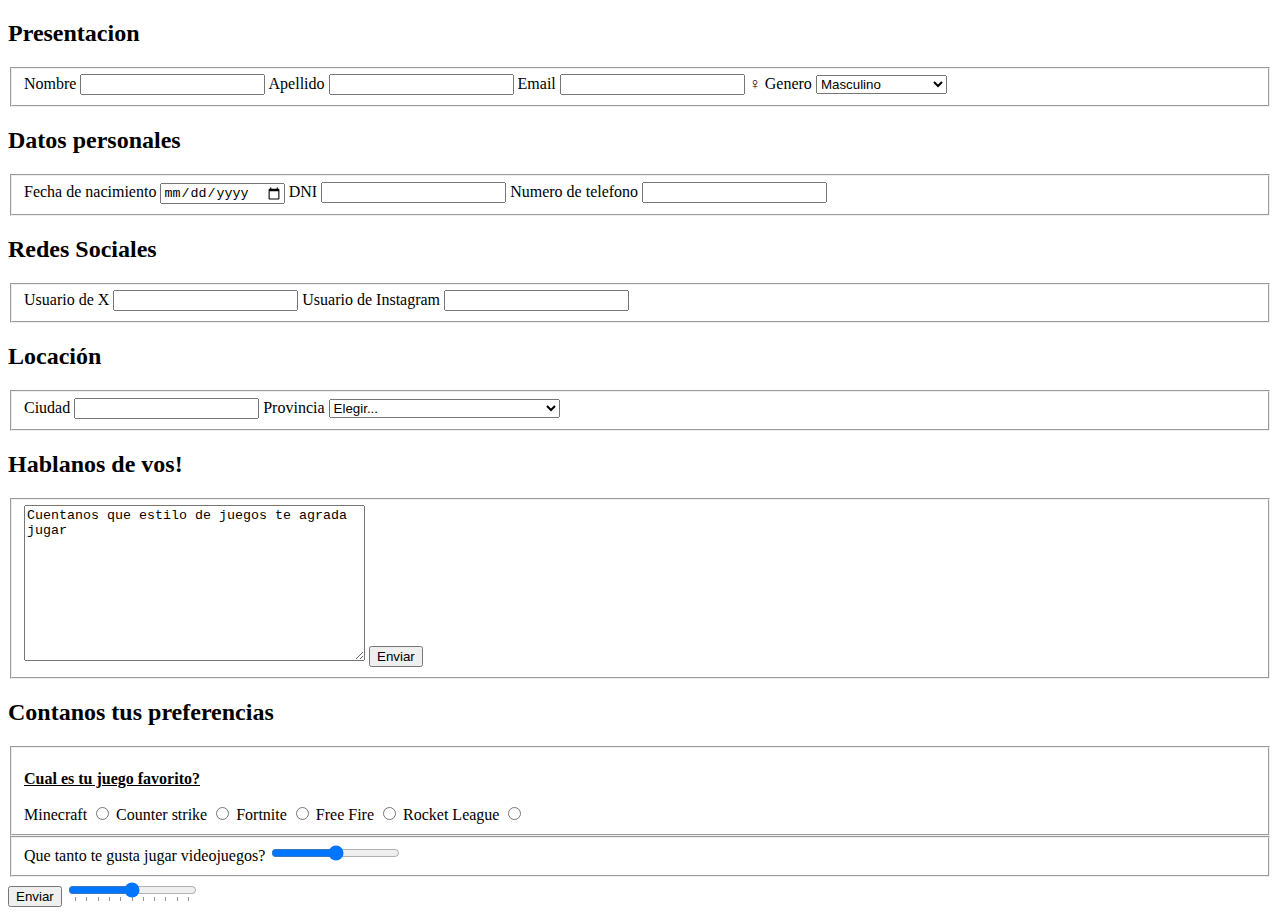
<file: index.html>
<!DOCTYPE html>
<html lang="en">

<head>
    <meta charset="UTF-8">
    <meta name="viewport" content="width=device-width, initial-scale=1.0">
    <title>Formularios</title>
</head>

<body>
    <form action="" method="post">
        <h2>Presentacion</h2>
        <fieldset>
            <label for="nombreid">Nombre</label>
            <input type="text" name="nombre" id="nombreid">
            <label for="Apellidoid">Apellido</label>
            <input type="text" name="apellido" id="Apellidoid">
            <label for="emailid">Email</label>
            <input type="email" name="email" id="emailid" required>
            <label for="generoId">♀ Genero</label>
            <select name="genero" id="generoId">
                <option value="masc">Masculino</option>
                <option value="fem">Femenino</option>
                <option value="pref">Prefiero no decirlo</option>
            </select>
        </fieldset>
        <h2>Datos personales</h2>
        <fieldset>
            <label for="fechaNac">Fecha de nacimiento</label>
            <input type="date" name="nacimiento" id="fechaNac">
            <label for="dniID">DNI</label>
            <input type="number" name="dni" id="dni">
            <label for="telefonoID">Numero de telefono</label>
            <input type="number" name="telefono" id="telefonoID" required>
        </fieldset>
        <h2>Redes Sociales</h2>
        <fieldset>
            <label for="xUsu">Usuario de X</label>
            <input type="text" name="usuarioX" id="xUsu" required>
            <label for="igUsu">Usuario de Instagram</label>
            <input type="text" name="usuarioIG" id="igUsu" required>
        </fieldset>
        <h2>Locación</h2>
        <fieldset>
            <label for="CiudadID">Ciudad</label>
            <input type="text" name="ciudad" id="CiudadID" required>
            <label for="provinciasID">Provincia</label>
            <select name="provincias" id="provinciasID">
                <option value="elegir">Elegir...</option>
                <option value="Buenos Aires">Buenos Aires</option>
                <option value="Catamarca">Catamarca</option>
                <option value="Chaco">Chaco</option>
                <option value="Chubut">Chubut</option>
                <option value="Córdoba">Córdoba</option>
                <option value="Corrientes">Corrientes</option>
                <option value="Entre Ríos">Entre Ríos</option>
                <option value="Formosa">Formosa</option>
                <option value="Jujuy">Jujuy</option>
                <option value="La Pampa">La Pampa</option>
                <option value="La Rioja">La Rioja</option>
                <option value="Mendoza">Mendoza</option>
                <option value="Misiones">Misiones</option>
                <option value="Neuquén">Neuquén</option>
                <option value="Río Negro">Río Negro</option>
                <option value="Salta">Salta</option>
                <option value="San Juan">San Juan</option>
                <option value="San Luis">San Luis</option>
                <option value="Santa Cruz">Santa Cruz</option>
                <option value="Santa Fe">Santa Fe</option>
                <option value="Santiago del Estero">Santiago del Estero</option>
                <option value="Tierra del Fuego">Tierra del Fuego</option>
                <option value="Tucumán">Tucumán</option>
                <option value="Ciudad Autónoma de Buenos Aires">Ciudad Autónoma de Buenos Aires</option>
            </select>

        </fieldset>
        <h2>Hablanos de vos!</h2>
        <fieldset>
            <textarea rows="10" cols="40">Cuentanos que estilo de juegos te agrada jugar</textarea>


            <input class="botonenviar" type="submit" value="Enviar" required>
        </fieldset>
        <h2>Contanos tus preferencias
        </h2>
        <fieldset>
            <p><strong><u>Cual es tu juego favorito?</u></strong></p>
            <label for="MCID">Minecraft</label>
            <input type="radio" name="mc" id="MCID">

            <label for="csID">Counter strike</label>
            <input type="radio" name="cs" id="csID">

            <label for="fnID">Fortnite</label>
            <input type="radio" name="fn" id="fnID">

            <label for="ffID">Free Fire</label>
            <input type="radio" name="ff" id="ffID">

            <label for="rlID">Rocket League</label>
            <input type="radio" name="rl" id="rlID">
        </fieldset>
        <fieldset>
            <label for="rangoID">Que tanto te gusta jugar videojuegos?</label>
            <input type="range" name="rango" id="rangeID" min="1" max="10" step="0.5">
        </fieldset>
        <input class="botonenviar" type="submit" value="Enviar" required>

        <input type="range" list="tickmarks" />
        <datalist id="tickmarks">
            <option value="0">0</option>
            <option value="10">1</option>
            <option value="20">2</option>
            <option value="30">3</option>
            <option value="40">4</option>
            <option value="50">5</option>
            <option value="60">6</option>
            <option value="70">7</option>
            <option value="80">8</option>
            <option value="90">9</option>
            <option value="100">10</option>
        </datalist>



    </form>
</body>

</html>
</file>
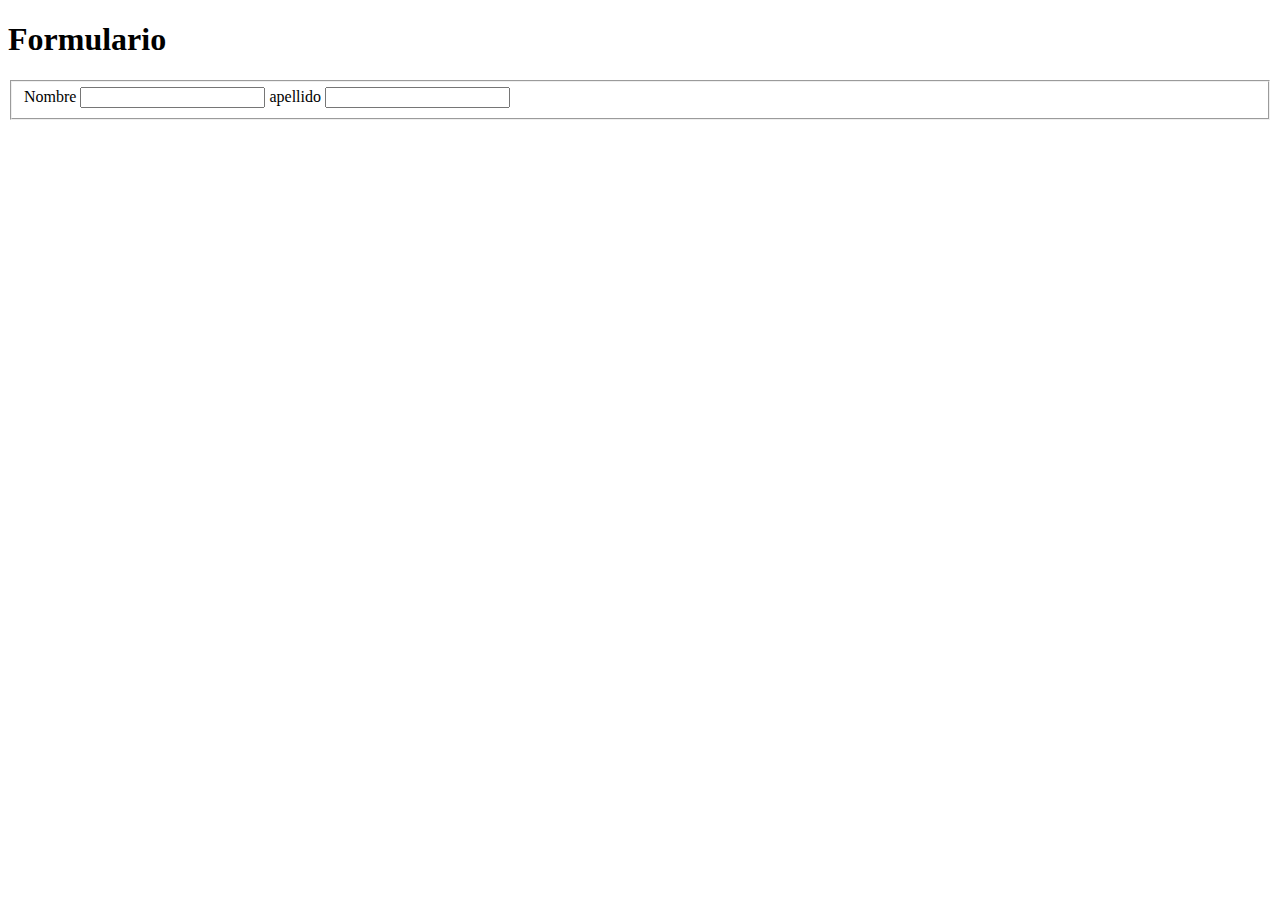
<file: asd.html>
<!DOCTYPE html>
<html lang="en">
<head>
    <meta charset="UTF-8">
    <meta name="viewport" content="width=device-width, initial-scale=1.0">
    <title>Document</title>
</head>
<body>
    
<h1>Formulario</h1>
<form action="" method="post">

<!--agrupamiento de datos-->

<fieldset>
    <label for="nombreID">Nombre</label>
    <input type="text" id="nombreID" name="nombre">
    <label for="apellidoID">apellido</label>
    <input type="text" id="apellidoID" name="apellido">

</fieldset>



</form>


</body>
</html>
</file>
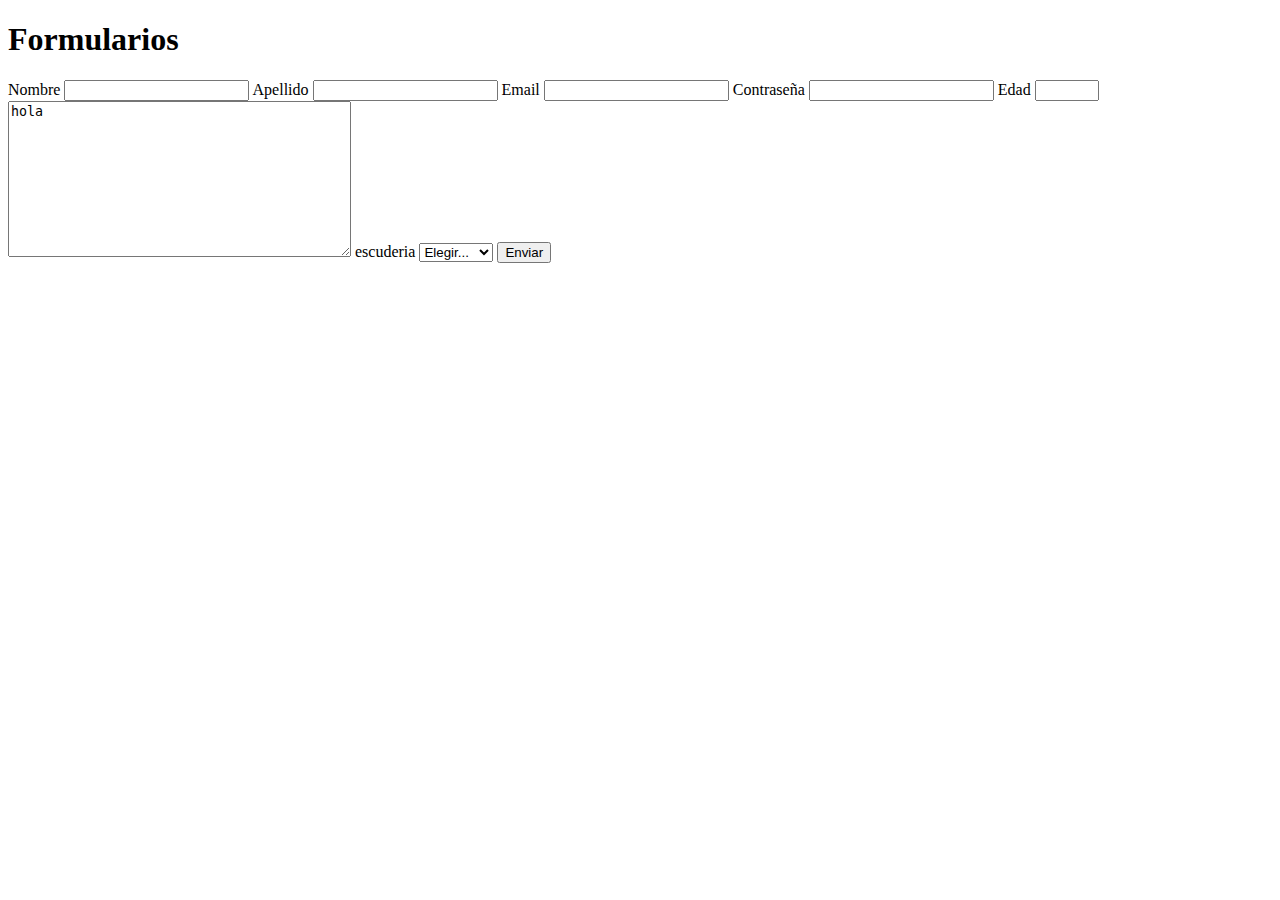
<file: formularios.html>
<!DOCTYPE html>
<html lang="en">

<head>
    <meta charset="UTF-8">
    <meta name="viewport" content="width=device-width, initial-scale=1.0">
    <title>Document</title>
</head>

<body>
    <h1>Formularios</h1>
    <form action="index.js" method="post">
        <label for="nombreid">Nombre</label>
        <input type="text" name="nombre" id="nombreid">
        <label for="Apellidoid">Apellido</label>
        <input type="text" name="apellido" id="Apellidoid">
        <label for="emailid">Email</label>
        <input type="email" name="email" id="emailid" required="@">
        <label for="pasid">Contraseña</label>
        <input type="password" name="password" id="pasid">
        <label for="edadid">Edad</label>
        <input type="number" name="Edad" id="edadid" min="0" max="120" required>
        <textarea name="mensaje" id="textID" cols="40" rows="10">hola</textarea>

        <label for="escuderia">escuderia</label>
        <select name="escuderia" id="escuderia">
            <option value="">Elegir...</option>
            <option value="ferrari">Ferrari</option>
            <option value="mclaren">McLaren</option>
            <option value="hass">hass</option>
        </select>

        <input type="submit" value="Enviar">

    </form>
</body>

</html>
</file>
